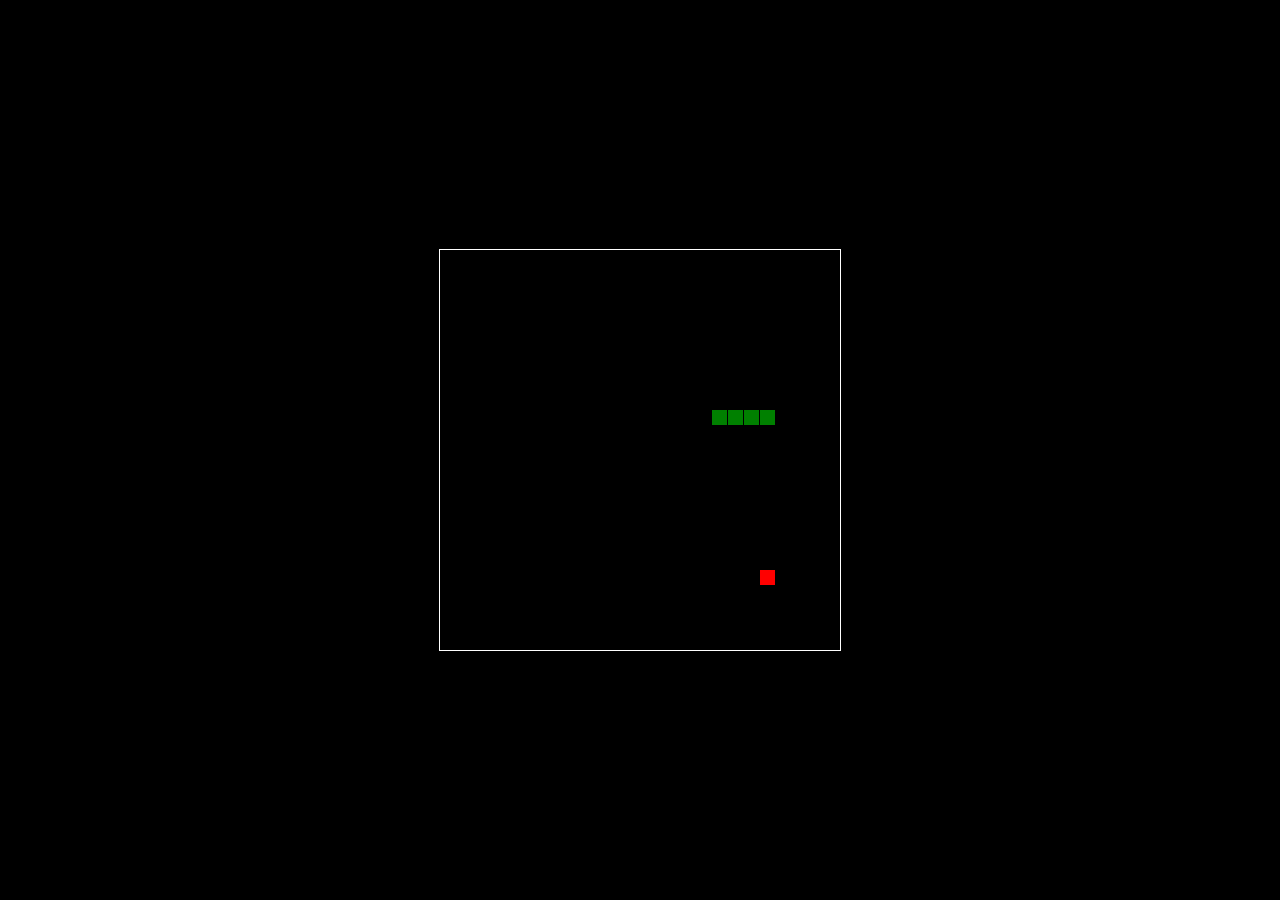
<file: FinalSite/Index.html>
﻿<!DOCTYPE html>
<html xmlns="http://www.w3.org/1999/xhtml">
<head>
    <title></title>
    <style>
        html, body {
            height: 100%;
            margin: 0;
        }

        body {
            background: black;
            display: flex;
            align-items: center;
            justify-content: center;
        }

        canvas {
            border: 1px solid white;
        }
    </style>
</head>
<body>
    <canvas width="400" height="400" id="game"></canvas>
    <script>
var canvas = document.getElementById('game');
var context = canvas.getContext('2d');

var grid = 16;
var count = 0;

var snake = {
  x: 160,
  y: 160,

  // snake velocity. moves one grid length every frame in either the x or y direction
  dx: grid,
  dy: 0,

  // keep track of all grids the snake body occupies
  cells: [],

  // length of the snake. grows when eating an apple
  maxCells: 4
};
var apple = {
  x: 320,
  y: 320
};

// get random whole numbers in a specific range
// @see https://stackoverflow.com/a/1527820/2124254
function getRandomInt(min, max) {
  return Math.floor(Math.random() * (max - min)) + min;
}

// game loop
function loop() {
  requestAnimationFrame(loop);

  // slow game loop to 15 fps instead of 60 (60/15 = 4)
  if (++count < 4) {
    return;
  }

  count = 0;
  context.clearRect(0,0,canvas.width,canvas.height);

  // move snake by it's velocity
  snake.x += snake.dx;
  snake.y += snake.dy;

  // wrap snake position horizontally on edge of screen
  if (snake.x < 0) {
    snake.x = canvas.width - grid;
  }
  else if (snake.x >= canvas.width) {
    snake.x = 0;
  }

  // wrap snake position vertically on edge of screen
  if (snake.y < 0) {
    snake.y = canvas.height - grid;
  }
  else if (snake.y >= canvas.height) {
    snake.y = 0;
  }

  // keep track of where snake has been. front of the array is always the head
  snake.cells.unshift({x: snake.x, y: snake.y});

  // remove cells as we move away from them
  if (snake.cells.length > snake.maxCells) {
    snake.cells.pop();
  }

  // draw apple
  context.fillStyle = 'red';
  context.fillRect(apple.x, apple.y, grid-1, grid-1);

  // draw snake one cell at a time
  context.fillStyle = 'green';
  snake.cells.forEach(function(cell, index) {

    // drawing 1 px smaller than the grid creates a grid effect in the snake body so you can see how long it is
    context.fillRect(cell.x, cell.y, grid-1, grid-1);

    // snake ate apple
    if (cell.x === apple.x && cell.y === apple.y) {
      snake.maxCells++;

      // canvas is 400x400 which is 25x25 grids
      apple.x = getRandomInt(0, 25) * grid;
      apple.y = getRandomInt(0, 25) * grid;
    }

    // check collision with all cells after this one (modified bubble sort)
    for (var i = index + 1; i < snake.cells.length; i++) {

      // snake occupies same space as a body part. reset game
      if (cell.x === snake.cells[i].x && cell.y === snake.cells[i].y) {
        snake.x = 160;
        snake.y = 160;
        snake.cells = [];
        snake.maxCells = 4;
        snake.dx = grid;
        snake.dy = 0;

        apple.x = getRandomInt(0, 25) * grid;
        apple.y = getRandomInt(0, 25) * grid;
      }
    }
  });
}

// listen to keyboard events to move the snake
document.addEventListener('keydown', function(e) {
  // prevent snake from backtracking on itself by checking that it's
  // not already moving on the same axis (pressing left while moving
  // left won't do anything, and pressing right while moving left
  // shouldn't let you collide with your own body)

  // left arrow key
  if (e.which === 37 && snake.dx === 0) {
    snake.dx = -grid;
    snake.dy = 0;
  }
  // up arrow key
  else if (e.which === 38 && snake.dy === 0) {
    snake.dy = -grid;
    snake.dx = 0;
  }
  // right arrow key
  else if (e.which === 39 && snake.dx === 0) {
    snake.dx = grid;
    snake.dy = 0;
  }
  // down arrow key
  else if (e.which === 40 && snake.dy === 0) {
    snake.dy = grid;
    snake.dx = 0;
  }
});

// start the game
requestAnimationFrame(loop);
    </script>
</body>
</html>
</file>
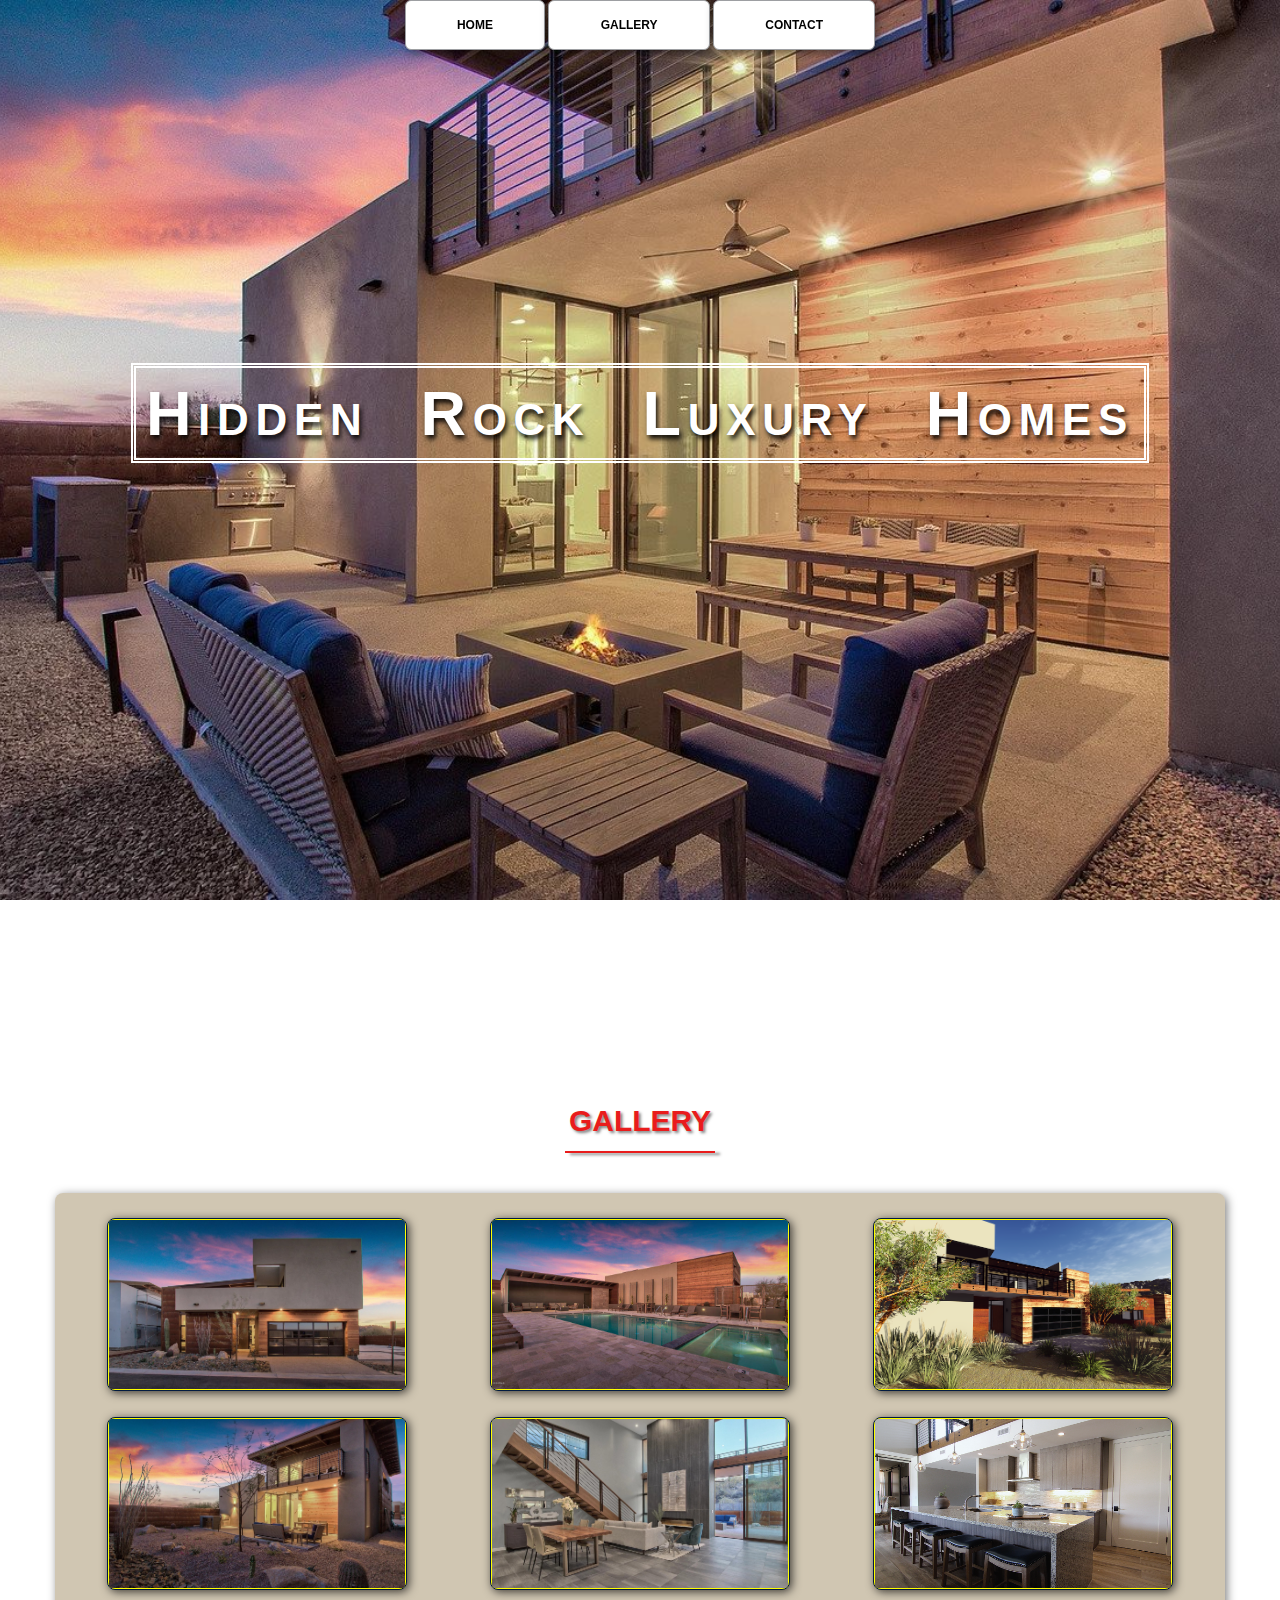
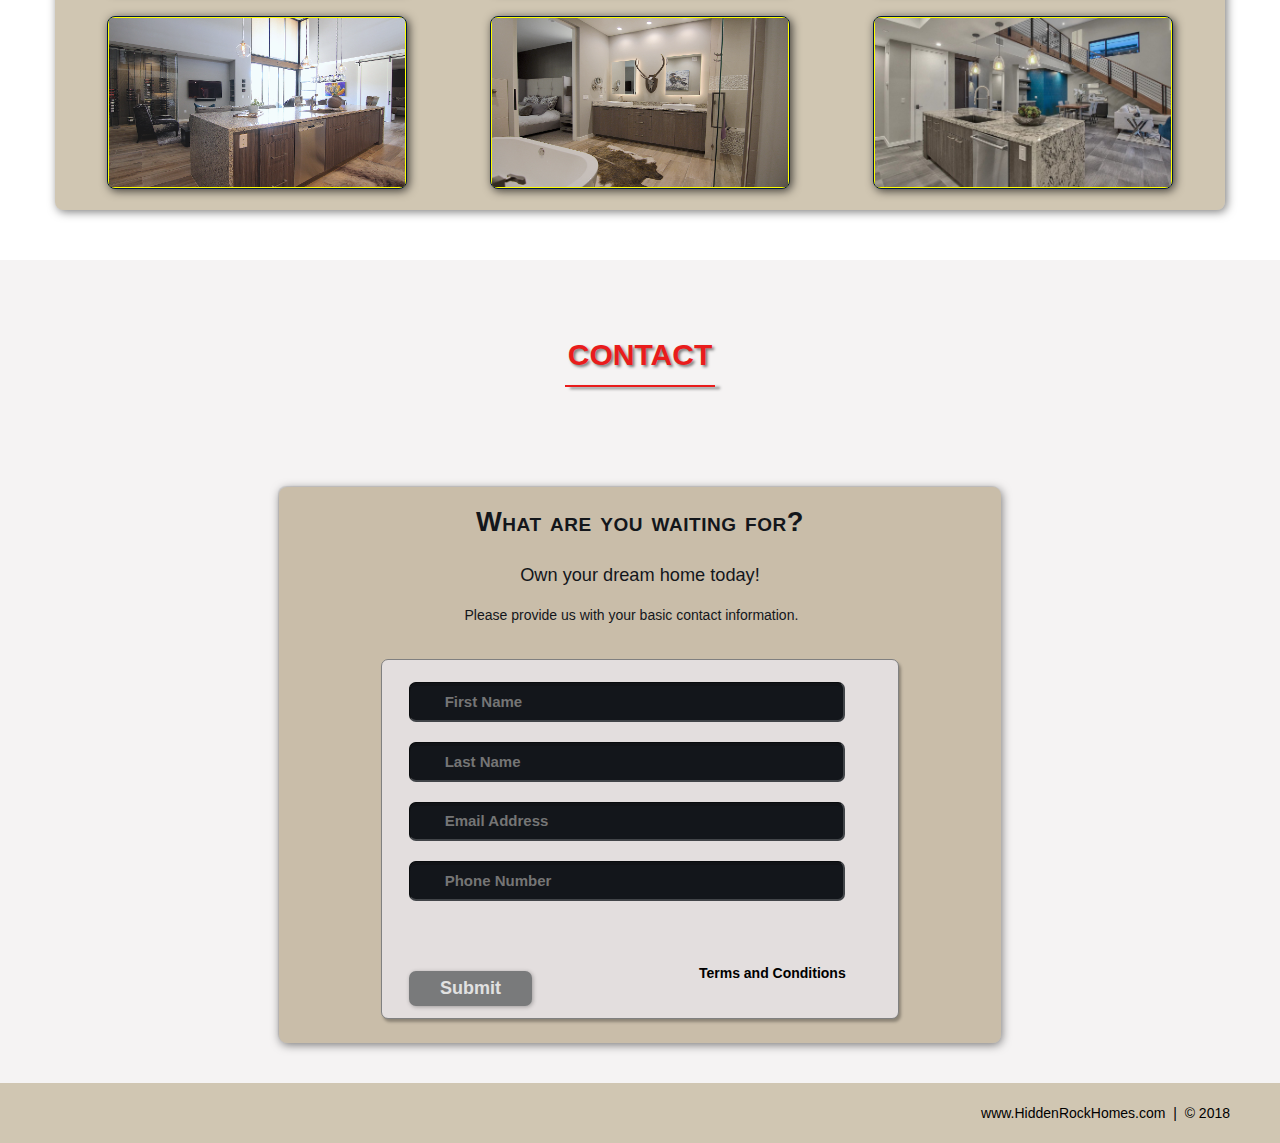
<file: My First Website/index.html>
<!DOCTYPE html>
<html lang="en">
	<head>
		<meta charset="utf-8">
		<title>Hidden Rock | Cave Creek</title>
		<link rel="stylesheet" href="./css/shared.css">
		<link rel="stylesheet" href="./css/animations.css">
	</head>
	<body>
	
		<!-- NAV -->
		<div class="wrap">
			<div class="menu-container"> 
				<ul class="menu">
					<a href="#home"><li>HOME</li></a>
					<a href="#gallery"><li>GALLERY</li></a>
					<a href="#contact"><li>CONTACT</li></a>
				</ul>
			</div>
		</div>
		<!-- END NAV -->
		
		<!-- HOME -->
		<div id="home">
			<div class="container">
				<div class="text-center">
					<span class="head-main">Hidden Rock Luxury Homes</span>
				</div>
			</div>
		</div>
		<!-- END HOME -->
		
		<!-- GALLERY -->
		<section id="gallery">
			<div class="container">
				<h1>Gallery</h1>
				<div class="flex-container">
					
					<!-- PHOTO CONTAINER 1 -->
					<div class="photo-container">
						<div class="photo">
							<img src="./images/thumb/agavehouse1.jpg" alt="">
							<div class="photo-overlay">
								<h3>Click for More Info!</h3>
								<p>Beautiful Luxurious Modern Homes at Hidden Rock | Cave Creek</p>
							</div>
						</div>
					</div>
					<!-- END PHOTO CONTAINER 1 -->
					
					<!-- PHOTO CONTAINER 2 -->
					<div class="photo-container">
						<div class="photo">
							<img src="./images/thumb/pool.jpg" alt="">
							<div class="photo-overlay">
								<h3>Click for More Info!</h3>
								<p>Beautiful Luxurious Modern Homes at Hidden Rock | Cave Creek</p>
							</div>
						</div>
					</div>
					<!-- END PHOTO CONTAINER 2 -->
					
					<!-- PHOTO CONTAINER 3 -->
					<div class="photo-container">
						<div class="photo">
							<img src="./images/thumb/goldhouse1.png" alt="">
							<div class="photo-overlay">
								<h3>Click for More Info!</h3>
								<p>Beautiful Luxurious Modern Homes at Hidden Rock | Cave Creek</p>
							</div>
						</div>
					</div>
					<!-- END PHOTO CONTAINER 3 -->
					
					<!-- PHOTO CONTAINER 4 -->
					<div class="photo-container">
						<div class="photo">
							<img src="./images/thumb/agavehouse4.jpg" alt="">
							<div class="photo-overlay">
								<h3>Click for More Info!</h3>
								<p>Beautiful Luxurious Modern Homes at Hidden Rock | Cave Creek</p>
							</div>
						</div>
					</div>
					<!-- END PHOTO CONTAINER 4 -->
					
					<!-- PHOTO CONTAINER 5 -->
					<div class="photo-container">
						<div class="photo">
							<img src="./images/thumb/agavehouse3.jpg" alt="">
							<div class="photo-overlay">
								<h3>Click for More Info!</h3>
								<p>Beautiful Luxurious Modern Homes at Hidden Rock | Cave Creek</p>
							</div>
						</div>
					</div>
					<!-- END PHOTO CONTAINER 5 -->
					
					<!-- PHOTO CONTAINER 6 -->
					<div class="photo-container">
						<div class="photo">
							<img src="./images/thumb/goldhouse2.png" alt="">
							<div class="photo-overlay">
								<h3>Click for More Info!</h3>
								<p>Beautiful Luxurious Modern Homes at Hidden Rock | Cave Creek</p>
							</div>
						</div>
					</div>
					<!-- END PHOTO CONTAINER 6 -->
					
					<!-- PHOTO CONTAINER 7 -->
					<div class="photo-container">
						<div class="photo">
							<img src="./images/thumb/goldhouse3.png" alt="">
							<div class="photo-overlay">
								<h3>Click for More Info!</h3>
								<p>Beautiful Luxurious Modern Homes at Hidden Rock | Cave Creek</p>
							</div>
						</div>
					</div>
					<!-- END PHOTO CONTAINER 7 -->
					
					<!-- PHOTO CONTAINER 8 -->
					<div class="photo-container">
						<div class="photo">
							<img src="./images/thumb/goldhouse4.png" alt="">
							<div class="photo-overlay">
								<h3>Click for More Info!</h3>
								<p>Beautiful Luxurious Modern Homes at Hidden Rock | Cave Creek</p>
							</div>
						</div>
					</div>
					<!-- END PHOTO CONTAINER 8 -->
					
					<!-- PHOTO CONTAINER 9 -->
					<div class="photo-container">
						<div class="photo">
							<img src="./images/thumb/agavehouse2.jpg" alt="">
							<div class="photo-overlay">
								<h3>Click for More Info!</h3>
								<p>Beautiful Luxurious Modern Homes at Hidden Rock | Cave Creek</p>
							</div>
						</div>
					</div>
					<!-- END PHOTO CONTAINER 9 -->
				
				</div>
		</section>
		<!-- END GALLERY -->
		
		<!-- CONTACT -->
		<section id="contact">
			<div class="container">
				<div class="heading-padding">
					<h1 class="heading-padding">Contact</h1>
					<div class="contact">
						<h2><span>What are you waiting for?</span>
							</br>Own your dream home today!
						</h2>
						<p class="contact-text">
							Please provide us with your basic contact information.
						</p>
						<div class="form-contact">
							<form action="" method="post">
								<input class="rsvp" type="text" value="" placeholder="First Name">
								<input class="rsvp" type="text" value="" placeholder="Last Name">
								<input class="rsvp" type="text" value="" placeholder="Email Address">
								<input class="rsvp" type="text" value="" placeholder="Phone Number">
								<div class="form-spacer">
									<label class="terms">Terms and Conditions</label>
								</div>
								<div class="submit">
									<input type="submit" value="Submit">
								</div>
							</form>
						</div>
					</div>
					
				</div>
			</div>
		</section>
		<!-- END CONTACT-->
		
		<!-- FOOTER -->
		<div id="footer">
			www.HiddenRockHomes.com &nbsp;|&nbsp; &copy; 2018
		</div>
		<!-- END FOOTER -->
		
	</body>
</html>
</file>
<file: My First Website/css/shared.css>
/*========================================================
	Author: Tony Ceccarelli
	checkoutmy.space
==========================================================
		GENERIC STYLES
=========================================================*/
html {
	font-family: sans-serif;
	font-size: 62.5%;
	-webkit-tap-highlight-color: rgba(0, 0, 0, 0);
	-webkit-text-size-adjust: 100%;
	-ms-text-size-adjust: 100%;
}

body {
    font-size: 14px;
	margin: 0;
	font-family: "Helvetica Neue", Helvetica, Arial, sans-serif;
	line-height: 1.42857143;
	color: #333;
	background-color: #fff;
}

footer,
nav {
  display: block;
}

h1, h2, h3, h4, h5, h6 {
    font-family: 'Open Sans', sans-serif;
}

h1 {
    line-height: 50px;
    font-weight: 900;
    font-size: 30px;
    text-transform: uppercase;
    text-align: center;
    color: #E91C1C;
	text-shadow: 2px 2px 3px rgba(0,0,0,0.5);
}

h1::after {  /* This is the underline */
	display: block;
	content: "";
	height: 2px;
	width: 150px;
	background: #E91C1C;
	margin: 5px auto 40px;
	box-shadow: 5px 2px 3px rgba(0,0,0,0.5);
}

h2 {
    line-height: 50px;
    color: #E91C1C;
}

h3 {
    line-height: 30px;
    padding-bottom: 20px;
}

h4 {
	padding-top: 25px;
	line-height: 40px;
	padding-bottom: 0px;
	font-size: 22px;
	font-weight: 900;
}

p {
    font-weight: 300;
    line-height: 30px;
    padding-bottom: 15px;
}

.text-center {
    text-align: center;
}

.heading-padding {
    padding-bottom: 40px;
}

section {
    padding-top: 50px;
    margin-top: 50px;
}

.navbar {
	height: 105px;
	max-height: 340px;
	display: block;
}

.container {
  padding-right: 15px;
  padding-left: 15px;
  margin-right: auto;
  margin-left: auto;
}

.container-fluid {
  padding-right: 15px;
  padding-left: 15px;
  margin-right: auto;
  margin-left: auto;
}
.row {
  margin-right: -15px;
  margin-left: -15px;
}

.clearfix:after,
.container:after,
.navbar:after {
	clear: both;
	display: table;
	content: " ";
}

.wrap {
	height: 100%;
	width: 100%;
	position: absolute;
	/* This ensures that the images cannot 
	   render outside of their container 
	   without forcing any scrollbars*/
	overflow: hidden;
	top: 0;
	left: 0;
	text-align: center;
}

.menu-container {
	max-height: 340px;
	margin: 0% auto;
	content: " ";
	/* top: 0;
	left: 0; */
	/* position: absolute; */ /* to the top edge of the screen */
	width: 100%;
	position: fixed;
	z-index: 100;
	/*background-color: rgba(255, 255, 255, 0.5);*/
}

/*==============================================
	HOME SECTION STYLES
===============================================*/
#home {
	background: url(../images/background.jpg) no-repeat 50% 50%;
	background-attachment: fixed;
	-webkit-background-size: cover;
	-moz-background-size: cover;
	-o-background-size: cover;
	background-size: cover;
	width: 100%;
	display: block;
	height: auto;
	padding-top: 350px; /* This is spacer before the Main title Logo */
	padding-bottom: 500px; /* This is spacer after the Main title Logo */
	color: #fff;
}

.head-main {
	text-shadow: 2px 4px 5px rgba(0, 0, 0, 0.9);
	font-variant: small-caps;
	color: #fff;
	letter-spacing: 5pt;
	word-spacing: 21pt;
	font-size: 4.5em;
	text-align: left;
	font-family: impact, sans-serif;
	line-height: 2;
    font-weight: 900;
    border: 5px double #fff;
    padding: 10px;
}

.head-sub-main {
    font-size: 23px ;
    font-weight: 500;
    padding: 50px 20px 10px 20px;
	text-transform: uppercase;  
}

.head-last {
    font-size: 18px ;
    font-weight: 900;
    padding: 5px 20px 20px 20px;
    border: 1px dotted #fff;
    padding: 5px;
}

/*===============================================
	Contact STYLES
================================================*/
.flex-container {
	display: -webkit-flex;
	display: flex;
	flex-wrap: wrap;
	padding: 10px;
	border-radius: 8px;
	margin: 0px auto;
	background-color: rgba(100,65,0,.3);
	box-shadow: 2px 2px 10px 0 rgba(0,0,0,0.5);
}

#contact {
	background-color: #f5f3f3;
}

.contact {
	width: 60%;
	padding: 10px;
	border-radius: 8px;
	margin: 0px auto;
	background-color: rgba(100,65,0,.3);
	box-shadow: -1px -1px 1px 0 rgba(0,0,0,0.1), 1px 2px 10px 0 rgba(0,0,0,0.5);
}

.contact h2 {
	width: 70%;
	text-align: center;
	margin: 0 auto;
	color: #13161B;
	font-weight: 500;
	font-size: 1.3em;
	letter-spacing: 0pt;
	word-spacing: 0pt;
}

.contact h2 span {
	width: 70%;
	text-align: center;
	margin: 0 auto;
	color: #13161B;
	font-weight: 900;
	font-size: 1.5em;
	font-variant: small-caps;
	letter-spacing: .4pt;
	word-spacing: .3pt;
}

.contact p {
	color: #13161B;
	width: 50%;
	margin: 0 auto;
}

.contact form {
	font-size: 15px;
	outline: none;
	font-weight: 600;
	color: #8D8E8F;
	padding: 12px 12px;
	width: 70%;
	border: 1px solid #808080;
	margin: 2% auto;
	border-radius: 7px;
	background: rgb(227,222,222);
	box-shadow: 2px 3px 3px 0px rgba(0,0,0, 0.3);
	font-family: 'Raleway', sans-serif;
}

.contact input[type="text"] {
	font-size: 15px;
	outline: none;
	font-weight: 600;
	color: #8D8E8F;
	padding: 2% 1% 2% 7%;
	width: 80%;
	border-top: 1px solid #090B0D;
	border-right: 2px solid #424549;
	border-bottom: 2px solid #424549;
	border-left: 1px solid #090B0D;
	margin: 10px 1em;
	border-radius: 7px;
	background: #13161B;
	box-shadow: inset 0px 3px 0px 0px rgba(5,5,5, 0.15);
	font-family: 'Raleway', sans-serif;
}

.contact input[type="text"]:hover {
	box-shadow: 0 0 18px rgba(100,65,0,.8);
}

.form-spacer {
	padding: 30px 39px;
}

.terms {
	margin: 30px 1px 0 0;
	padding-left: 52px;
	font-size: 14px;
	line-height: 5px;
	color: #000;
	cursor: pointer;
	font-family: 'Raleway', sans-serif;
	font-weight: 600;
	position: relative;
	display: inline;
	float: right;
}

.terms:hover {
	color: orange;
	text-decoration: underline;
}

.submit input[type="submit"] {
	color: rgb(225,225,225);
	cursor: pointer;
	border: none;
	font-weight: 900;
	outline: none;
	text-align: center;
	font-family: 'Raleway', sans-serif;
	margin: 0px 3%;
	padding: 7px 0px;
	width: 25%;
	font-size: 18px;
	transition: border-color 0.3s color 0.3s background-color 0.3s;
	border-radius: 7px;
	background-color: #797a7b;
	box-shadow: 1px 1px 4px 0 rgba(0,0,0,0.3);
}

.submit input[type="submit"]:hover {
	color: #000;
	background-color: #8D8E8F;
	box-shadow: inset 1px 2px 15px 0 rgba(0,0,0,0.5);
}

/*====================================================================
	FOOTER STYLES
=====================================================================*/
#footer {
	background-color: rgba(100,65,0,.3);
	color: #000;
	text-shadow: 2px 2px 8px 0 (0,0,0,0.4);
	padding: 20px 50px 20px 50px;
	text-align: right;
}

/*=======================================
  @MEDIA QUERIES
  =======================================*/
@media all and (max-width:640px) and (min-width:381px) {
    .head-main { 
        font-size: 28px ;
    }
}
@media all and (max-width:381px) and (min-width:200px) {
    .head-main { 
        font-size: 24px ;
    }
}

@media (min-width: 768px) {
  .container {
    width: 750px;
  }
}
@media (min-width: 992px) {
  .container {
    width: 970px;
  }
}
@media (min-width: 1200px) {
  .container {
    width: 1170px;
  }
}
</file>
<file: My First Website/css/animations.css>
/*=======================================================================
	MENU SECTION ANIMATION
=======================================================================*/

.menu {
	color: #f00;
	font: bold 12px/18px sans-serif;
	text-align: center;
	display: inline;
	margin: 0% auto;
	padding: 0;
	list-style: none;
	text-decoration: none;
}

.menu li {
	color: #000;
	background-color: rgba(255, 255, 255, 1);
	display: inline-block;
	margin: 0% auto;
	position: relative;
	padding: 15px 4%;
	border: 1px solid #9D9FA2;
	box-shadow: 2px 2px 10px 0 rgba(0,0,0,0.5);
	border-radius: 6px;
	/*background-color: #052136;*/
	cursor: pointer;
	transition-property: background;
	transition-duration: .4s;
	transition-delay: 0s;
	transition-timing-function: ease-in-out;
}

.menu li:hover {
	color: #f00;
	background-color: rgba(100,65,0,.3);
}

/*====================================================================
	GALLERY SECTION ANIMATION
=====================================================================*/
.photo {
	position: relative;
	line-height: 0;
	margin-bottom: 2em;
	overflow: hidden;
	border-radius: 8px;
	padding: 1px;
	border: 1px solid #021a40;
	background-color: #ff0;
	box-shadow: 2px 2px 10px 0 rgba(0,0,0,0.7);
}

.photo-container {
	text-align: center;
	margin: 15px auto;
	width: 300px;
	height: 169px;
}

.photo-container img {
	max-width: 100%;
	width: 300px;
	height: 169px;
}

.photo-overlay {
	color: #fff;
	position: absolute;
	top: 0;
	right: 0;
	bottom: 0;
	left: 0;
	padding-left: 20px;
	padding-right: 20px;
	justify-content: center; /* For centering text inside .photo-overlay */
	align-items: center;
	background: rgba(0,0,0, .5);
}

.white-head {
	color: #c9bdaa;
	margin-top: 5%;
}

/*====================================================================
	PHOTO OVERLAY TRANSITIONS
=====================================================================*/
.photo-overlay {
	opacity: 0;
	transition: opacity .5s;
	border-radius: 10px;
	cursor: pointer;
}

.photo-overlay:hover {
	opacity: 1;
}

.photo img {
	transition: transform .5s;
	transform-origin: 50% 50%;
}

.photo:hover img {
	transform: scale(1.1);
}
</file>
